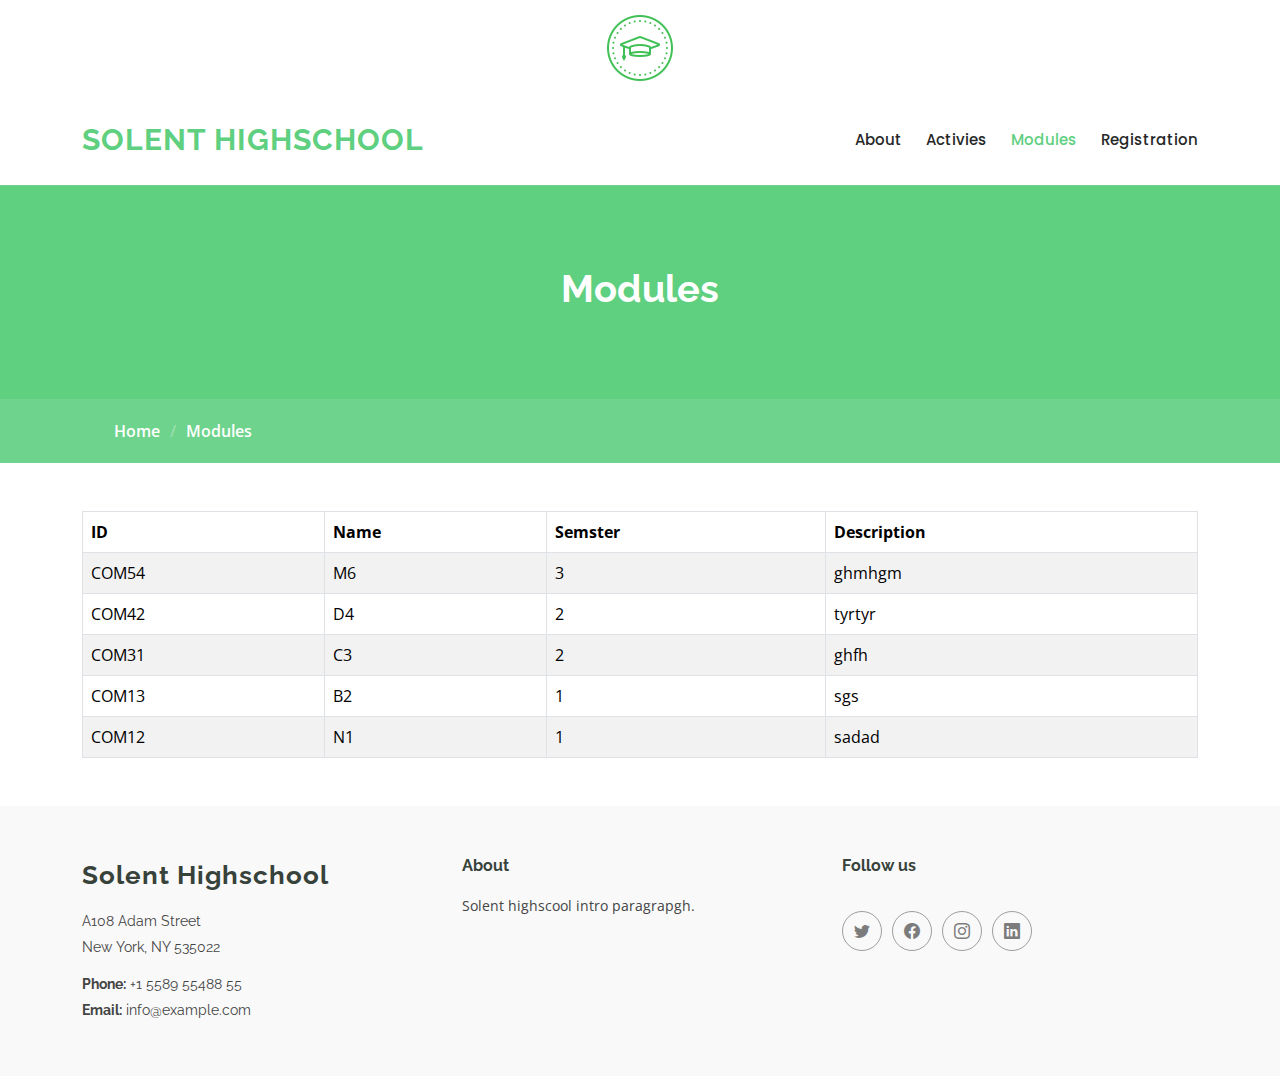
<file: modules.html>
<!DOCTYPE html>
<html lang="en">

<head>
  <meta charset="utf-8">
  <meta content="width=device-width, initial-scale=1.0" name="viewport">
  <title>Modules - Solent High School</title>
  <meta content="" name="description">
  <meta content="" name="keywords">

  <!-- Favicons -->
  <link href="assets/img/favicon.png" rel="icon">
  <link href="assets/img/apple-touch-icon.png" rel="apple-touch-icon">

  <!-- Fonts -->
  <link href="https://fonts.googleapis.com" rel="preconnect">
  <link href="https://fonts.gstatic.com" rel="preconnect" crossorigin>
  <link
    href="https://fonts.googleapis.com/css2?family=Open+Sans:ital,wght@0,300;0,400;0,500;0,600;0,700;0,800;1,300;1,400;1,500;1,600;1,700;1,800&family=Poppins:ital,wght@0,100;0,200;0,300;0,400;0,500;0,600;0,700;0,800;0,900;1,100;1,200;1,300;1,400;1,500;1,600;1,700;1,800;1,900&family=Raleway:ital,wght@0,100;0,200;0,300;0,400;0,500;0,600;0,700;0,800;0,900;1,100;1,200;1,300;1,400;1,500;1,600;1,700;1,800;1,900&display=swap"
    rel="stylesheet">

  <!-- Vendor CSS Files -->
  <link href="assets/vendor/bootstrap/css/bootstrap.min.css" rel="stylesheet">
  <link href="assets/vendor/bootstrap-icons/bootstrap-icons.css" rel="stylesheet">
  <link href="assets/vendor/aos/aos.css" rel="stylesheet">
  <link href="assets/vendor/glightbox/css/glightbox.min.css" rel="stylesheet">
  <link href="assets/vendor/swiper/swiper-bundle.min.css" rel="stylesheet">
  <!-- jQuery -->
  <script src="https://ajax.googleapis.com/ajax/libs/jquery/3.5.1/jquery.min.js"></script>
  <!-- DataTables CSS -->
  <link rel="stylesheet" href="https://cdn.datatables.net/1.10.23/css/dataTables.bootstrap4.min.css">
  <!-- DataTables JS -->
  <script src="https://cdn.datatables.net/1.10.23/js/jquery.dataTables.min.js"></script>
  <script src="https://cdn.datatables.net/1.10.23/js/dataTables.bootstrap4.min.js"></script>
  <!-- Main CSS File -->
  <link href="assets/css/main.css" rel="stylesheet">


</head>

<body>
  <nav class="navbar navbar-light">
    <div class="container-fluid d-flex justify-content-center">
      <img src="./assets/img/logo.png" />
    </div>
  </nav>
  <header id="header" class="header d-flex align-items-center sticky-top">
    <div class="container-fluid container-xl position-relative d-flex align-items-center">

      <a href="index.html" class="logo d-flex align-items-center me-auto">
        <h1 class="">Solent Highschool</h1>
      </a>

      <nav id="navmenu" class="navmenu">
        <ul>
          <li><a href="index.html">About</a></li>
          <li><a href="activities.html">Activies</a></li>
          <li><a href="modules.html" class="active">Modules</a></li>
          <li><a href="registration.html">Registration</a></li>
        </ul>
        <i class="mobile-nav-toggle d-xl-none bi bi-list"></i>
      </nav>
    </div>
  </header>

  <main class="main">

    <!-- Page Title -->
    <div class="page-title" data-aos="fade">
      <div class="heading">
        <div class="container">
          <div class="row d-flex justify-content-center text-center">
            <div class="col-lg-8">
              <h1>Modules</h1>
            </div>
          </div>
        </div>
      </div>
      <nav class="breadcrumbs">
        <div class="container">
          <ol>
            <li><a href="index.html">Home</a></li>
            <li class="current">Modules</li>
          </ol>
        </div>
      </nav>
    </div>
    <!-- End Page Title -->
    <div class="container mt-5 mb-5">
      <table id="example" class="table table-striped table-bordered" style="width:100%">
        <thead>
          <tr>
            <th>ID</th>
            <th>Name</th>
            <th>Semster</th>
            <th>Description</th>
          </tr>
        </thead>
        <tbody>
          <tr>
            <td>COM54</td>
            <td>M6</td>
            <td>3</td>
            <td>ghmhgm</td>
          </tr>
          <tr>
            <td>COM42</td>
            <td>D4</td>
            <td>2</td>
            <td>tyrtyr</td>
          </tr>
          <tr>
            <td>COM31</td>
            <td>C3</td>
            <td>2</td>
            <td>ghfh</td>
          </tr>
          <tr>
            <td>COM13</td>
            <td>B2</td>
            <td>1</td>
            <td>sgs</td>
          </tr>
          <tr>
            <td>COM12</td>
            <td>N1</td>
            <td>1</td>
            <td>sadad</td>
          </tr>
          <!-- Add more rows as needed -->
        </tbody>
      </table>
    </div>

    <script>
      $(document).ready(function () {
        $('#example').DataTable();
      });
    </script>
  </main>

  <footer id="footer" class="footer position-relative">
    <div class="container footer-top">
      <div class="row gy-4">
        <div class="col-lg-4 col-md-12 footer-about">
          <a href="index.html" class="logo d-flex align-items-center">
            <span class="">Solent Highschool</span>
          </a>
          <div class="footer-contact pt-3">
            <p>A108 Adam Street</p>
            <p>New York, NY 535022</p>
            <p class="mt-3"><strong>Phone:</strong> <span>+1 5589 55488 55</span></p>
            <p><strong>Email:</strong> <span>info@example.com</span></p>
          </div>

        </div>

        <div class="col-lg-4 col-md-12 footer-links">
          <h4>About</h4>
          <p>Solent highscool intro paragrapgh.</p>
        </div>
        <div class="col-lg-4 col-md-12 footer-newsletter">
          <h4>Follow us</h4>
          <div class="social-links d-flex mt-4">
            <a href=""><i class="bi bi-twitter"></i></a>
            <a href=""><i class="bi bi-facebook"></i></a>
            <a href=""><i class="bi bi-instagram"></i></a>
            <a href=""><i class="bi bi-linkedin"></i></a>
          </div>
        </div>

      </div>
    </div>
  </footer>
  <!-- Scroll Top -->
  <a href="#" id="scroll-top" class="scroll-top d-flex align-items-center justify-content-center"><i
      class="bi bi-arrow-up-short"></i></a>

  <!-- Preloader -->
  <div id="preloader"></div>

  <!-- Vendor JS Files -->
  <script src="assets/vendor/bootstrap/js/bootstrap.bundle.min.js"></script>
  <script src="assets/vendor/php-email-form/validate.js"></script>
  <script src="assets/vendor/aos/aos.js"></script>
  <script src="assets/vendor/glightbox/js/glightbox.min.js"></script>
  <script src="assets/vendor/purecounter/purecounter_vanilla.js"></script>
  <script src="assets/vendor/swiper/swiper-bundle.min.js"></script>

  <!-- Main JS File -->
  <script src="assets/js/main.js"></script>

</body>

</html>
</file>
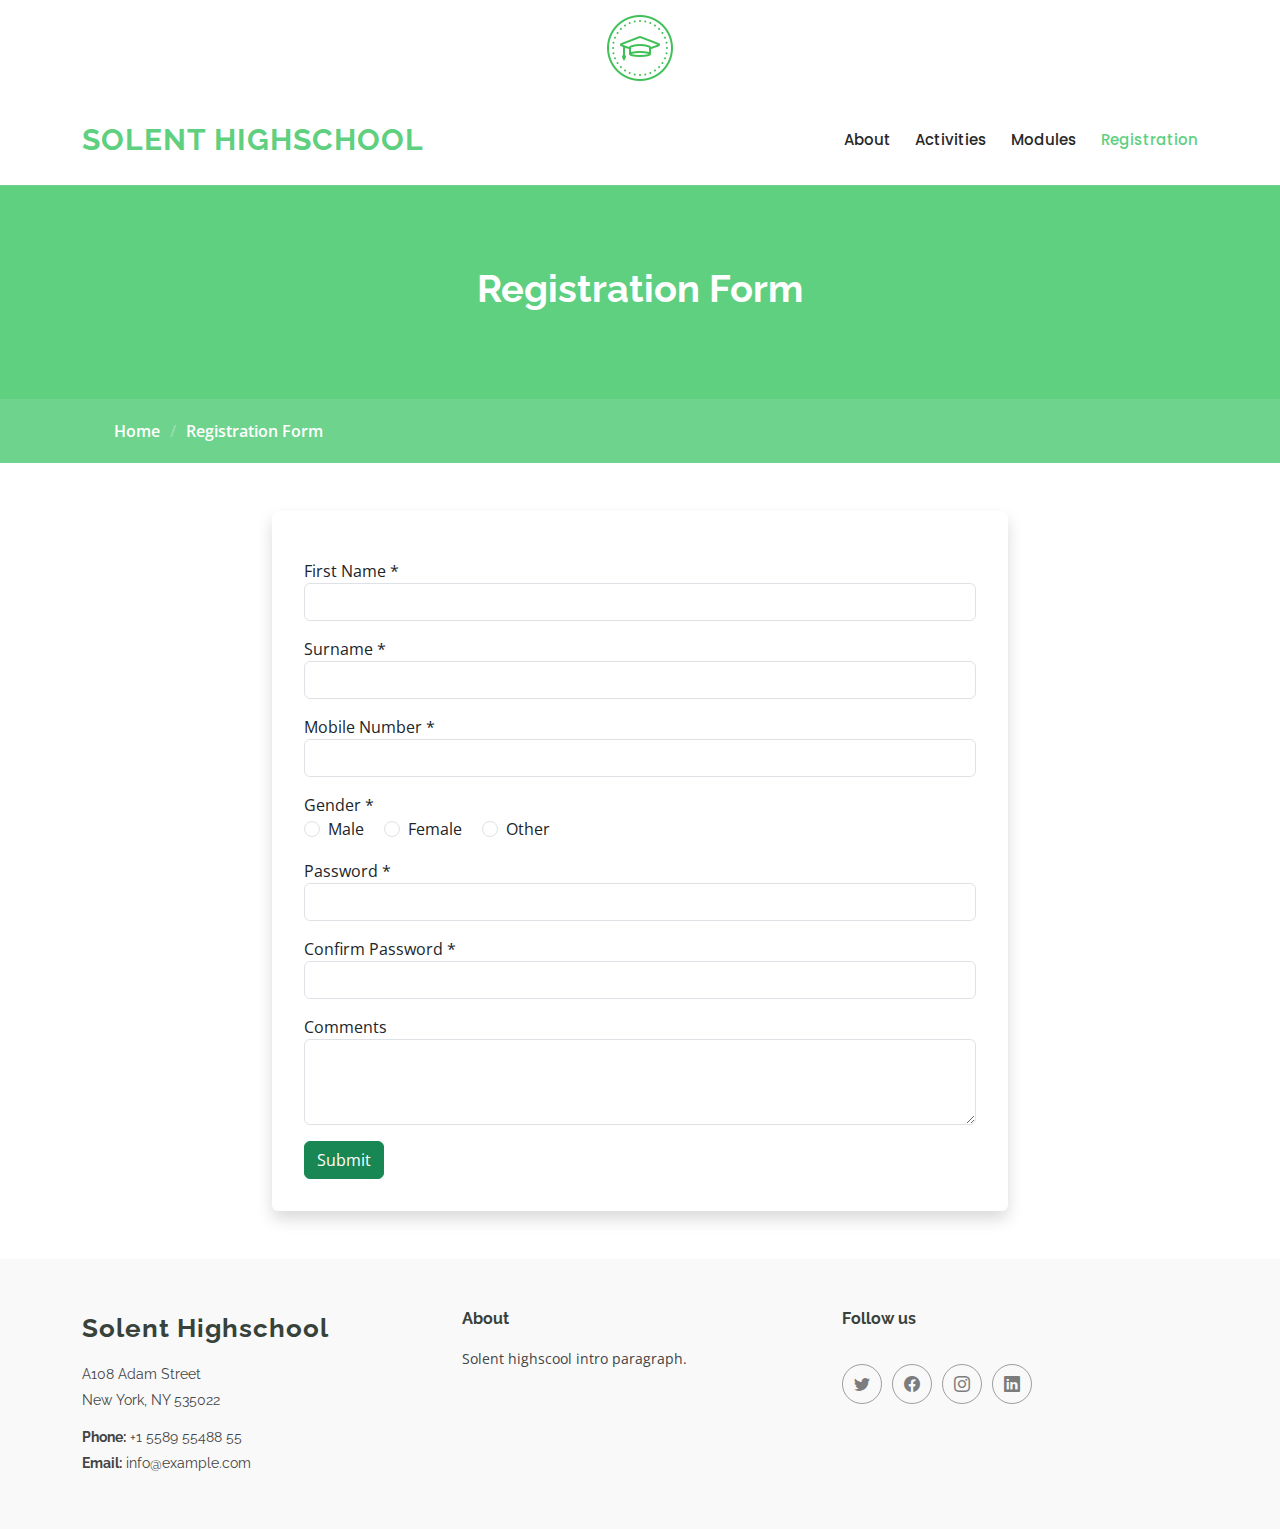
<file: registration.html>
<!DOCTYPE html>
<html lang="en">

<head>
  <meta charset="utf-8">
  <meta content="width=device-width, initial-scale=1.0" name="viewport">
  <title>Registration Form - Solent High School</title>
  <meta content="" name="description">
  <meta content="" name="keywords">

  <!-- Favicons -->
  <link href="assets/img/favicon.png" rel="icon">
  <link href="assets/img/apple-touch-icon.png" rel="apple-touch-icon">

  <!-- Fonts -->
  <link
    href="https://fonts.googleapis.com/css2?family=Open+Sans:wght@300;400;500;600;700;800&family=Poppins:wght@100;200;300;400;500;600;700;800;900&family=Raleway:wght@100;200;300;400;500;600;700;800;900&display=swap"
    rel="stylesheet">

  <!-- Vendor CSS Files -->
  <link href="assets/vendor/bootstrap/css/bootstrap.min.css" rel="stylesheet">
  <link href="assets/vendor/bootstrap-icons/bootstrap-icons.css" rel="stylesheet">
  <link href="assets/vendor/aos/aos.css" rel="stylesheet">
  <link href="assets/vendor/glightbox/css/glightbox.min.css" rel="stylesheet">
  <link href="assets/vendor/swiper/swiper-bundle.min.css" rel="stylesheet">

  <!-- Main CSS File -->
  <link href="assets/css/main.css" rel="stylesheet">

</head>

<body>

  <!-- Navigation -->
  <nav class="navbar navbar-light">
    <div class="container-fluid d-flex justify-content-center">
      <img src="./assets/img/logo.png" alt="Solent High School Logo">
    </div>
  </nav>

  <!-- Header -->
  <header id="header" class="header d-flex align-items-center sticky-top">
    <div class="container-fluid container-xl position-relative d-flex align-items-center">
      <a href="index.html" class="logo d-flex align-items-center me-auto">
        <h1 class="">Solent Highschool</h1>
      </a>
      <nav id="navmenu" class="navmenu">
        <ul>
          <li><a href="index.html">About</a></li>
          <li><a href="activities.html">Activities</a></li>
          <li><a href="modules.html">Modules</a></li>
          <li><a href="registration.html" class="active">Registration</a></li>
        </ul>
        <i class="mobile-nav-toggle d-xl-none bi bi-list"></i>
      </nav>
    </div>
  </header>

  <!-- Main Content -->
  <main class="main">
    <!-- Page Title -->
    <div class="page-title" data-aos="fade">
      <div class="heading">
        <div class="container">
          <div class="row d-flex justify-content-center text-center">
            <div class="col-lg-8">
              <h1>Registration Form</h1>
            </div>
          </div>
        </div>
      </div>
      <nav class="breadcrumbs">
        <div class="container">
          <ol>
            <li><a href="index.html">Home</a></li>
            <li class="current">Registration Form</li>
          </ol>
        </div>
      </nav>
    </div><!-- End Page Title -->

    <!-- Registration Form -->
    <div class="container">
      <div class="row mt-5 d-flex justify-content-center">
        <div class="col-md-8">
          <div class="card border-0 shadow p-3 mb-5 bg-body rounded">
            <div class="card-body">
              <form id="registrationForm">
                <div class="form-group mt-3">
                  <label for="firstName">First Name *</label>
                  <input type="text" class="form-control" id="firstName" name="firstName" required>
                </div>
                <div class="form-group mt-3">
                  <label for="surname">Surname *</label>
                  <input type="text" class="form-control" id="surname" name="surname" required>
                </div>
                <div class="form-group mt-3">
                  <label for="mobileNumber">Mobile Number *</label>
                  <input type="tel" class="form-control" id="mobileNumber" name="mobileNumber" pattern="[0-9]{11}"
                    required>
                </div>
                <div class="form-group mt-3">
                  <label>Gender *</label><br>
                  <div class="form-check form-check-inline">
                    <input class="form-check-input" type="radio" name="gender" id="male" value="male" required>
                    <label class="form-check-label" for="male">Male</label>
                  </div>
                  <div class="form-check form-check-inline">
                    <input class="form-check-input" type="radio" name="gender" id="female" value="female" required>
                    <label class="form-check-label" for="female">Female</label>
                  </div>
                  <div class="form-check form-check-inline">
                    <input class="form-check-input" type="radio" name="gender" id="other" value="other" required>
                    <label class="form-check-label" for="other">Other</label>
                  </div>
                </div>
                <div class="form-group mt-3">
                  <label for="password">Password *</label>
                  <input type="password" class="form-control" id="password" name="password"
                    pattern="(?=.*\d)(?=.*[a-z])(?=.*[A-Z])(?=.*\W).{8,}"
                    title="Password must contain at least one digit, one uppercase letter, one lowercase letter, one special character, and be at least 8 characters long."
                    required>
                </div>
                <div class="form-group mt-3">
                  <label for="confirmPassword">Confirm Password *</label>
                  <input type="password" class="form-control" id="confirmPassword" name="confirmPassword" required>
                </div>
                <div class="form-group mt-3">
                  <label for="comments">Comments</label>
                  <textarea class="form-control" id="comments" name="comments" rows="3"></textarea>
                </div>
                <button type="submit" class="btn btn-success mt-3">Submit</button>
              </form>
            </div>
          </div>
        </div>
      </div>
    </div>
  </main>

  <!-- Footer -->
  <footer id="footer" class="footer position-relative">
    <div class="container footer-top">
      <div class="row gy-4">
        <div class="col-lg-4 col-md-12 footer-about">
          <a href="index.html" class="logo d-flex align-items-center">
            <span class="">Solent Highschool</span>
          </a>
          <div class="footer-contact pt-3">
            <p>A108 Adam Street</p>
            <p>New York, NY 535022</p>
            <p class="mt-3"><strong>Phone:</strong> <span>+1 5589 55488 55</span></p>
            <p><strong>Email:</strong> <span>info@example.com</span></p>
          </div>
        </div>
        <div class="col-lg-4 col-md-12 footer-links">
          <h4>About</h4>
          <p>Solent highscool intro paragraph.</p>
        </div>
        <div class="col-lg-4 col-md-12 footer-newsletter">
          <h4>Follow us</h4>
          <div class="social-links d-flex mt-4">
            <a href=""><i class="bi bi-twitter"></i></a>
            <a href=""><i class="bi bi-facebook"></i></a>
            <a href=""><i class="bi bi-instagram"></i></a>
            <a href=""><i class="bi bi-linkedin"></i></a>
          </div>
        </div>
      </div>
    </div>
  </footer>
  <div class="modal fade" id="successModal" tabindex="-1" aria-labelledby="successModalLabel" aria-hidden="true">
    <div class="modal-dialog modal-dialog-centered">
      <div class="modal-content">
        <div class="modal-header">
          <h5 class="modal-title" id="successModalLabel">Success</h5>
          <button type="button" class="btn-close" data-bs-dismiss="modal" aria-label="Close"></button>
        </div>
        <div class="modal-body">
          Thank you for your submission!
        </div>
      </div>
    </div>
  </div>
  <!-- Scroll Top -->
  <a href="#" id="scroll-top" class="scroll-top d-flex align-items-center justify-content-center"><i
      class="bi bi-arrow-up-short"></i></a>

  <!-- Preloader -->
  <div id="preloader"></div>

  <!-- Vendor JS Files -->
  <script src="assets/vendor/bootstrap/js/bootstrap.bundle.min.js"></script>
  <script src="assets/vendor/php-email-form/validate.js"></script>
  <script src="assets/vendor/aos/aos.js"></script>
  <script src="assets/vendor/glightbox/js/glightbox.min.js"></script>
  <script src="assets/vendor/purecounter/purecounter_vanilla.js"></script>
  <script src="assets/vendor/swiper/swiper-bundle.min.js"></script>

  <!-- Main JS File -->
  <script src="assets/js/main.js"></script>
  <script src="registration-validation.js"></script>

</body>

</html>
</file>
<file: assets/css/main.css>
:root {
  --default-font: "Open Sans", system-ui, -apple-system, "Segoe UI", Roboto, "Helvetica Neue", Arial, "Noto Sans", "Liberation Sans", sans-serif, "Apple Color Emoji", "Segoe UI Emoji", "Segoe UI Symbol", "Noto Color Emoji";
  --heading-font: "Raleway", sans-serif;
  --nav-font: "Poppins", sans-serif;
}

/* Global Colors */
:root {
  --background-color: #ffffff;
  --background-color-rgb: 255, 255, 255;
  --default-color: #444444;
  --default-color-rgb: 68, 68, 68;
  --heading-color: #37423b;
  --heading-color-rgb: 55, 66, 59;
  --accent-color: #5fcf80;
  --accent-color-rgb: 95, 207, 128;
  --contrast-color: #ffffff;
  --contrast-color-rgb: 255, 255, 255;
}

/* Nav Menu Colors */
:root {
  --nav-color: #272828;
  --nav-hover-color: #5fcf80;
  --nav-dropdown-color: #272828;
  --nav-dropdown-hover-color: #5fcf80;
  --nav-dropdown-background-color: #ffffff;
}

/* Smooth scroll */
:root {
  scroll-behavior: smooth;
}

/*--------------------------------------------------------------
# General
--------------------------------------------------------------*/
body {
  color: var(--default-color);
  background-color: var(--background-color);
  font-family: var(--default-font);
}

a {
  color: var(--accent-color);
  text-decoration: none;
  transition: 0.3s;
}

a:hover {
  color: rgba(var(--accent-color-rgb), 0.75);
  text-decoration: none;
}

h1,
h2,
h3,
h4,
h5,
h6 {
  color: var(--heading-color);
  font-family: var(--heading-font);
}

/*--------------------------------------------------------------
# Global Header
--------------------------------------------------------------*/
.header {
  color: var(--default-color);
  background-color: var(--background-color);
  padding: 15px 0;
  transition: all 0.5s;
  z-index: 997;
}

.header .logo {
  line-height: 1;
}

.header .logo img {
  max-height: 36px;
  margin-right: 8px;
}

.header .logo h1 {
  font-weight: 700;
  font-size: 30px;
  margin: 0;
  letter-spacing: 1px;
  text-transform: uppercase;
  color: var(--accent-color);
}

.header .btn-getstarted,
.header .btn-getstarted:focus {
  color: var(--contrast-color);
  background: var(--accent-color);
  font-size: 14px;
  padding: 8px 25px;
  margin: 0 0 0 30px;
  border-radius: 50px;
  transition: 0.3s;
}

.header .btn-getstarted:hover,
.header .btn-getstarted:focus:hover {
  color: var(--contrast-color);
  background: rgba(var(--accent-color-rgb), 0.85);
}

@media (max-width: 1200px) {
  .header .logo {
    order: 1;
  }

  .header .btn-getstarted {
    order: 2;
    margin: 0 15px 0 0;
    padding: 6px 15px;
  }

  .header .navmenu {
    order: 3;
  }
}

.scrolled .header {
  box-shadow: 0px 0 18px rgba(var(--default-color-rgb), 0.15);
}

/*--------------------------------------------------------------
# Navigation Menu
--------------------------------------------------------------*/
/* Desktop Navigation */
@media (min-width: 1200px) {
  .navmenu {
    padding: 0;
  }

  .navmenu ul {
    margin: 0;
    padding: 0;
    display: flex;
    list-style: none;
    align-items: center;
  }

  .navmenu li {
    position: relative;
  }

  .navmenu a,
  .navmenu a:focus {
    color: var(--nav-color);
    padding: 18px 12px;
    font-size: 15px;
    font-family: var(--nav-font);
    font-weight: 500;
    display: flex;
    align-items: center;
    justify-content: space-between;
    white-space: nowrap;
    transition: 0.3s;
  }

  .navmenu a i,
  .navmenu a:focus i {
    font-size: 12px;
    line-height: 0;
    margin-left: 5px;
    transition: 0.3s;
  }

  .navmenu li:last-child a {
    padding-right: 0;
  }

  .navmenu li:hover>a,
  .navmenu .active,
  .navmenu .active:focus {
    color: var(--nav-hover-color);
  }

  .navmenu .dropdown ul {
    margin: 0;
    padding: 10px 0;
    background: var(--nav-dropdown-background-color);
    display: block;
    position: absolute;
    visibility: hidden;
    left: 14px;
    top: 130%;
    opacity: 0;
    transition: 0.3s;
    border-radius: 4px;
    z-index: 99;
    box-shadow: 0px 0px 30px rgba(var(--default-color-rgb), 0.15);
  }

  .navmenu .dropdown ul li {
    min-width: 200px;
  }

  .navmenu .dropdown ul a {
    padding: 10px 20px;
    font-size: 15px;
    text-transform: none;
    color: var(--nav-dropdown-color);
  }

  .navmenu .dropdown ul a i {
    font-size: 12px;
  }

  .navmenu .dropdown ul a:hover,
  .navmenu .dropdown ul .active:hover,
  .navmenu .dropdown ul li:hover>a {
    color: var(--nav-dropdown-hover-color);
  }

  .navmenu .dropdown:hover>ul {
    opacity: 1;
    top: 100%;
    visibility: visible;
  }

  .navmenu .dropdown .dropdown ul {
    top: 0;
    left: -90%;
    visibility: hidden;
  }

  .navmenu .dropdown .dropdown:hover>ul {
    opacity: 1;
    top: 0;
    left: -100%;
    visibility: visible;
  }

  .navmenu .megamenu {
    position: static;
  }

  .navmenu .megamenu ul {
    margin: 0;
    padding: 10px;
    background: var(--nav-dropdown-background-color);
    box-shadow: 0px 0px 20px rgba(var(--default-color-rgb), 0.1);
    display: block;
    position: absolute;
    top: 130%;
    left: 0;
    right: 0;
    visibility: hidden;
    opacity: 0;
    display: flex;
    transition: 0.3s;
    border-radius: 4px;
    z-index: 99;
  }

  .navmenu .megamenu ul li {
    flex: 1;
  }

  .navmenu .megamenu ul li a,
  .navmenu .megamenu ul li:hover>a {
    padding: 10px 20px;
    font-size: 15px;
    color: var(--nav-dropdown-color);
  }

  .navmenu .megamenu ul li a:hover,
  .navmenu .megamenu ul li .active,
  .navmenu .megamenu ul li .active:hover {
    color: var(--nav-dropdown-hover-color);
  }

  .navmenu .megamenu:hover>ul {
    opacity: 1;
    top: 100%;
    visibility: visible;
  }

  .navmenu .dd-box-shadow {
    box-shadow: 0px 0px 30px rgba(var(--default-color-rgb), 0.15);
  }
}

/* Mobile Navigation */
@media (max-width: 1199px) {
  .mobile-nav-toggle {
    color: var(--nav-color);
    font-size: 28px;
    line-height: 0;
    margin-right: 10px;
    cursor: pointer;
    transition: color 0.3s;
  }

  .navmenu {
    padding: 0;
    z-index: 9997;
  }

  .navmenu ul {
    display: none;
    position: absolute;
    inset: 60px 20px 20px 20px;
    padding: 10px 0;
    margin: 0;
    border-radius: 6px;
    background-color: var(--nav-dropdown-background-color);
    overflow-y: auto;
    transition: 0.3s;
    z-index: 9998;
    box-shadow: 0px 0px 30px rgba(var(--default-color-rgb), 0.1);
  }

  .navmenu a,
  .navmenu a:focus {
    color: var(--nav-dropdown-color);
    padding: 10px 20px;
    font-family: var(--nav-font);
    font-size: 17px;
    font-weight: 500;
    display: flex;
    align-items: center;
    justify-content: space-between;
    white-space: nowrap;
    transition: 0.3s;
  }

  .navmenu a i,
  .navmenu a:focus i {
    font-size: 12px;
    line-height: 0;
    margin-left: 5px;
    width: 30px;
    height: 30px;
    display: flex;
    align-items: center;
    justify-content: center;
    border-radius: 50%;
    transition: 0.3s;
    background-color: rgba(var(--accent-color-rgb), 0.1);
  }

  .navmenu a i:hover,
  .navmenu a:focus i:hover {
    background-color: var(--accent-color);
    color: var(--contrast-color);
  }

  .navmenu a:hover,
  .navmenu .active,
  .navmenu .active:focus {
    color: var(--nav-dropdown-hover-color);
  }

  .navmenu .active i,
  .navmenu .active:focus i {
    background-color: var(--accent-color);
    color: var(--contrast-color);
    transform: rotate(180deg);
  }

  .navmenu .dropdown ul,
  .navmenu .megamenu ul {
    position: static;
    display: none;
    z-index: 99;
    padding: 10px 0;
    margin: 10px 20px;
    background-color: var(--nav-dropdown-background-color);
    transition: all 0.5s ease-in-out;
  }

  .navmenu .dropdown ul ul,
  .navmenu .megamenu ul ul {
    background-color: rgba(33, 37, 41, 0.1);
  }

  .navmenu .dropdown>.dropdown-active,
  .navmenu .megamenu>.dropdown-active {
    display: block;
    background-color: rgba(33, 37, 41, 0.03);
  }

  .mobile-nav-active {
    overflow: hidden;
  }

  .mobile-nav-active .mobile-nav-toggle {
    color: #fff;
    position: absolute;
    font-size: 32px;
    top: 15px;
    right: 15px;
    margin-right: 0;
    z-index: 9999;
  }

  .mobile-nav-active .navmenu {
    position: fixed;
    overflow: hidden;
    inset: 0;
    background: rgba(33, 37, 41, 0.8);
    transition: 0.3s;
  }

  .mobile-nav-active .navmenu>ul {
    display: block;
  }
}

/*--------------------------------------------------------------
# Global Footer
--------------------------------------------------------------*/
.footer {
  color: var(--default-color);
  background-color: rgba(var(--default-color-rgb), 0.03);
  font-size: 14px;
  padding-bottom: 50px;
  position: relative;
}

.footer .footer-top {
  padding-top: 50px;
}

.footer .footer-about .logo {
  margin-bottom: 0;
}

.footer .footer-about .logo img {
  max-height: 40px;
  margin-right: 6px;
}

.footer .footer-about .logo span {
  font-size: 26px;
  font-weight: 700;
  letter-spacing: 1px;
  font-family: var(--heading-font);
  color: var(--heading-color);
}

.footer .footer-about p {
  font-size: 14px;
  font-family: var(--heading-font);
}

.footer .social-links a {
  display: flex;
  align-items: center;
  justify-content: center;
  width: 40px;
  height: 40px;
  border-radius: 50%;
  border: 1px solid rgba(var(--default-color-rgb), 0.5);
  font-size: 16px;
  color: rgba(var(--default-color-rgb), 0.7);
  margin-right: 10px;
  transition: 0.3s;
}

.footer .social-links a:hover {
  color: var(--accent-color);
  border-color: var(--accent-color);
}

.footer h4 {
  font-size: 16px;
  font-weight: bold;
  position: relative;
  padding-bottom: 12px;
}

.footer .footer-links {
  margin-bottom: 30px;
}

.footer .footer-links ul {
  list-style: none;
  padding: 0;
  margin: 0;
}

.footer .footer-links ul i {
  padding-right: 2px;
  font-size: 12px;
  line-height: 0;
}

.footer .footer-links ul li {
  padding: 10px 0;
  display: flex;
  align-items: center;
}

.footer .footer-links ul li:first-child {
  padding-top: 0;
}

.footer .footer-links ul a {
  color: rgba(var(--default-color-rgb), 0.7);
  display: inline-block;
  line-height: 1;
}

.footer .footer-links ul a:hover {
  color: var(--accent-color);
}

.footer .footer-contact p {
  margin-bottom: 5px;
}

.footer .footer-newsletter .newsletter-form {
  margin-top: 30px;
  padding: 6px 8px;
  position: relative;
  border-radius: 50px;
  border: 1px solid rgba(var(--default-color-rgb), 0.2);
  display: flex;
  background-color: var(--background-color);
  transition: 0.3s;
}

.footer .footer-newsletter .newsletter-form:focus-within {
  border-color: var(--accent-color);
}

.footer .footer-newsletter .newsletter-form input[type=email] {
  border: 0;
  padding: 4px 8px;
  width: 100%;
  background-color: var(--background-color);
  color: var(--default-color);
}

.footer .footer-newsletter .newsletter-form input[type=email]:focus-visible {
  outline: none;
}

.footer .footer-newsletter .newsletter-form input[type=submit] {
  border: 0;
  font-size: 16px;
  padding: 0 20px 2px 20px;
  margin: -7px -8px -7px 0;
  background: var(--accent-color);
  color: var(--contrast-color);
  transition: 0.3s;
  border-radius: 50px;
}

.footer .footer-newsletter .newsletter-form input[type=submit]:hover {
  background: rgba(var(--accent-color-rgb), 0.8);
}

.footer .footer-newsletter .error-message {
  display: none;
  background: #df1529;
  color: #ffffff;
  text-align: left;
  padding: 15px;
  margin-top: 10px;
  font-weight: 600;
  border-radius: 4px;
}

.footer .footer-newsletter .sent-message {
  display: none;
  color: #ffffff;
  background: #059652;
  text-align: center;
  padding: 15px;
  margin-top: 10px;
  font-weight: 600;
  border-radius: 4px;
}

.footer .footer-newsletter .loading {
  display: none;
  background: var(--background-color);
  text-align: center;
  padding: 15px;
  margin-top: 10px;
}

.footer .footer-newsletter .loading:before {
  content: "";
  display: inline-block;
  border-radius: 50%;
  width: 24px;
  height: 24px;
  margin: 0 10px -6px 0;
  border: 3px solid var(--accent-color);
  border-top-color: var(--background-color);
  animation: subscription-loading 1s linear infinite;
}

@keyframes subscription-loading {
  0% {
    transform: rotate(0deg);
  }

  100% {
    transform: rotate(360deg);
  }
}

.footer .copyright {
  padding-top: 25px;
  padding-bottom: 25px;
  background-color: rgba(var(--default-color-rgb), 0.05);
}

.footer .copyright p {
  margin-bottom: 0;
}

.footer .credits {
  margin-top: 6px;
  font-size: 13px;
}

/*--------------------------------------------------------------
# Scroll Top Button
--------------------------------------------------------------*/
.scroll-top {
  position: fixed;
  visibility: hidden;
  opacity: 0;
  right: 15px;
  bottom: -15px;
  z-index: 99999;
  background-color: var(--accent-color);
  width: 44px;
  height: 44px;
  border-radius: 50px;
  transition: all 0.4s;
}

.scroll-top i {
  font-size: 24px;
  color: var(--contrast-color);
  line-height: 0;
}

.scroll-top:hover {
  background-color: rgba(var(--accent-color-rgb), 0.8);
  color: var(--contrast-color);
}

.scroll-top.active {
  visibility: visible;
  opacity: 1;
  bottom: 15px;
}

/*--------------------------------------------------------------
# Disable aos animation delay on mobile devices
--------------------------------------------------------------*/
@media screen and (max-width: 768px) {
  [data-aos-delay] {
    transition-delay: 0 !important;
  }
}

/*--------------------------------------------------------------
# Global Page Titles & Breadcrumbs
--------------------------------------------------------------*/
.page-title {
  --default-color: var(--contrast-color);
  --default-color-rgb: var(--contrast-color-rgb);
  --background-color: var(--accent-color);
  --heading-color: var(--contrast-color);
  color: var(--default-color);
  background-color: var(--background-color);
  position: relative;
}

.page-title .heading {
  padding: 80px 0;
  border-top: 1px solid rgba(var(--default-color-rgb), 0.1);
}

.page-title .heading h1 {
  font-size: 38px;
  font-weight: 700;
}

.page-title nav {
  background-color: rgba(var(--default-color-rgb), 0.099);
  padding: 20px 0;
}

.page-title nav a {
  color: var(--default-color);
}

.page-title nav ol {
  display: flex;
  flex-wrap: wrap;
  list-style: none;
  margin: 0;
  font-size: 16px;
  font-weight: 600;
}

.page-title nav ol li+li {
  padding-left: 10px;
}

.page-title nav ol li+li::before {
  content: "/";
  display: inline-block;
  padding-right: 10px;
  color: rgba(var(--default-color-rgb), 0.3);
}

/*--------------------------------------------------------------
# Global Sections
--------------------------------------------------------------*/
section,
.section {
  color: var(--default-color);
  background-color: var(--background-color);
  padding: 60px 0;
  scroll-margin-top: 900px;
  overflow: clip;
}

@media (max-width: 1199px) {

  section,
  .section {
    scroll-margin-top: 66px;
  }
}

/*--------------------------------------------------------------
# Global Section Titles
--------------------------------------------------------------*/
.section-title {
  padding-bottom: 60px;
  position: relative;
}

.section-title h2 {
  font-size: 14px;
  font-weight: 500;
  padding: 0;
  line-height: 1px;
  margin: 0;
  letter-spacing: 1.5px;
  text-transform: uppercase;
  color: rgba(var(--default-color-rgb), 0.5);
  position: relative;
}

.section-title h2::after {
  content: "";
  width: 120px;
  height: 1px;
  display: inline-block;
  background: var(--accent-color);
  margin: 4px 10px;
}

.section-title p {
  color: var(--heading-color);
  margin: 0;
  font-size: 36px;
  font-weight: 700;
  font-family: var(--nav-font);
  text-transform: uppercase;
}

/*--------------------------------------------------------------
# Hero Section
--------------------------------------------------------------*/
.hero {
  --default-color: #ffffff;
  --default-color-rgb: 255, 255, 255;
  --background-color: #000000;
  --background-color-rgb: 0, 0, 0;
  --heading-color: #ffffff;
  width: 100%;
  min-height: 80vh;
  position: relative;
  padding: 80px 0;
  display: flex;
  align-items: center;
  justify-content: center;
  color: var(--default-color);
}

.hero img {
  position: absolute;
  inset: 0;
  display: block;
  width: 100%;
  height: 100%;
  object-fit: cover;
  z-index: 1;
}

.hero:before {
  content: "";
  background: rgba(var(--background-color-rgb), 0.4);
  position: absolute;
  inset: 0;
  z-index: 2;
}

.hero .container {
  position: relative;
  z-index: 3;
}

.hero h2 {
  margin: 0;
  font-size: 48px;
  font-weight: 700;
}

.hero p {
  color: rgba(var(--default-color-rgb), 0.8);
  margin: 10px 0 0 0;
  font-size: 24px;
}

.hero .btn-get-started {
  font-weight: 500;
  font-size: 15px;
  letter-spacing: 1px;
  display: inline-block;
  padding: 8px 35px 10px 35px;
  border-radius: 50px;
  transition: 0.4s;
  margin-top: 30px;
  border: 2px solid var(--default-color);
  color: var(--default-color);
}

.hero .btn-get-started:hover {
  background: var(--accent-color);
  border: 2px solid var(--accent-color);
}

@media (max-width: 768px) {
  .hero h2 {
    font-size: 32px;
  }

  .hero p {
    font-size: 18px;
  }
}

/*--------------------------------------------------------------
# About Section
--------------------------------------------------------------*/
.about .content h3 {
  font-size: 2rem;
  font-weight: 700;
}

.about .content ul {
  list-style: none;
  padding: 0;
}

.about .content ul li {
  padding-bottom: 10px;
}

.about .content ul i {
  font-size: 1.25rem;
  margin-right: 4px;
  color: var(--accent-color);
}

.about .content p:last-child {
  margin-bottom: 0;
}

.about .content .read-more {
  background: var(--accent-color);
  color: var(--contrast-color);
  font-family: var(--heading-font);
  font-weight: 500;
  font-size: 15px;
  letter-spacing: 1px;
  padding: 10px 24px 12px 24px;
  border-radius: 50px;
  transition: 0.3s;
  display: inline-flex;
  align-items: center;
  justify-content: center;
}

.about .content .read-more i {
  font-size: 18px;
  margin-left: 5px;
  line-height: 0;
  transition: 0.3s;
}

.about .content .read-more:hover {
  background: rgba(var(--accent-color-rgb), 0.8);
  padding-right: 19px;
}

.about .content .read-more:hover i {
  margin-left: 10px;
}

/*--------------------------------------------------------------
# Counts Section
--------------------------------------------------------------*/
.counts {
  --background-color: #f6f7f6;
  padding: 25px 0;
}

.counts .stats-item {
  padding: 30px;
  width: 100%;
}

.counts .stats-item span {
  font-size: 48px;
  display: block;
  color: var(--accent-color);
  font-weight: 700;
}

.counts .stats-item p {
  color: rgba(var(--default-color-rgb), 0.6);
  padding: 0;
  margin: 0;
  font-family: var(--heading-font);
  font-size: 15px;
  font-weight: 600;
}

/*--------------------------------------------------------------
# Why Us Section
--------------------------------------------------------------*/
.why-us .why-box {
  color: var(--contrast-color);
  background: var(--accent-color);
  padding: 30px;
}

.why-us .why-box h3 {
  color: var(--contrast-color);
  font-weight: 700;
  font-size: 34px;
  margin-bottom: 30px;
}

.why-us .why-box p {
  margin-bottom: 30px;
}

.why-us .why-box .more-btn {
  display: inline-block;
  background: rgba(var(--contrast-color-rgb), 0.15);
  padding: 8px 40px 10px 40px;
  color: var(--contrast-color);
  transition: all ease-in-out 0.4s;
  border-radius: 50px;
}

.why-us .why-box .more-btn i {
  font-size: 14px;
}

.why-us .why-box .more-btn:hover {
  color: var(--accent-color);
  background: var(--contrast-color);
}

.why-us .icon-box {
  text-align: center;
  padding: 40px 30px;
  width: 100%;
  height: 100%;
  border: 1px solid rgba(var(--default-color-rgb), 0.1);
}

.why-us .icon-box i {
  color: var(--accent-color);
  margin-bottom: 30px;
  font-size: 32px;
  margin-bottom: 30px;
  background: rgba(var(--accent-color-rgb), 0.05);
  border-radius: 50px;
  display: flex;
  align-items: center;
  justify-content: center;
  width: 72px;
  height: 72px;
  transition: 0.3s;
}

.why-us .icon-box h4 {
  font-size: 20px;
  font-weight: 700;
  margin: 0 0 30px 0;
}

.why-us .icon-box p {
  font-size: 15px;
  color: rgba(var(--default-color-rgb), 0.7);
}

.why-us .icon-box:hover i {
  color: var(--contrast-color);
  background: var(--accent-color);
}

/*--------------------------------------------------------------
# Features Section
--------------------------------------------------------------*/
.features {
  padding: 10px 0;
}

.features .features-item {
  background-color: var(--box-background-color);
  display: flex;
  align-items: center;
  padding: 20px;
  transition: 0.3s;
  border: 1px solid rgba(var(--default-color-rgb), 0.1);
  position: relative;
}

.features .features-item i {
  font-size: 32px;
  padding-right: 10px;
  line-height: 0;
}

.features .features-item h3 {
  font-weight: 700;
  margin: 0;
  padding: 0;
  line-height: 1;
  font-size: 16px;
}

.features .features-item h3 a {
  color: var(--heading-color);
  transition: 0.3s;
}

.features .features-item:hover {
  border-color: var(--accent-color);
}

.features .features-item:hover h3 a {
  color: var(--accent-color);
}

/*--------------------------------------------------------------
# Courses Section
--------------------------------------------------------------*/
.courses .course-item {
  border-radius: 5px;
  border: 1px solid rgba(var(--default-color-rgb), 0.1);
}

.courses .course-content {
  padding: 15px;
}

.courses .course-content h3 {
  font-weight: 700;
  font-size: 20px;
}

.courses .course-content h3 a {
  color: var(--heading-color);
  transition: 0.3s;
}

.courses .course-content h3 a:hover {
  color: var(--accent-color);
}

.courses .course-content .category {
  background: var(--accent-color);
  color: var(--contrast-color);
  font-size: 14px;
  padding: 6px 14px;
  margin: 0;
  border-radius: 5px;
}

.courses .course-content .price {
  margin: 0;
  font-weight: 700;
  font-size: 18px;
  color: rgba(var(--default-color-rgb), 0.8);
}

.courses .course-content .description {
  font-size: 14px;
  color: rgba(var(--default-color-rgb), 0.8);
}

.courses .trainer {
  padding-top: 15px;
  border-top: 1px solid rgba(var(--default-color-rgb), 0.1);
}

.courses .trainer .trainer-profile img {
  max-width: 50px;
  border-radius: 50px;
}

.courses .trainer .trainer-profile .trainer-link {
  padding-left: 10px;
  font-weight: 600;
  font-size: 16px;
  color: rgba(var(--default-color-rgb), 0.8);
  transition: 0.3s;
}

.courses .trainer .trainer-profile .trainer-link:hover {
  color: var(--accent-color);
}

.courses .trainer .trainer-rank {
  font-size: 18px;
  color: rgba(var(--default-color-rgb), 0.4);
}

.courses .trainer .trainer-rank .user-icon {
  font-size: 22px;
}

/*--------------------------------------------------------------
# Trainers Index Section
--------------------------------------------------------------*/
.trainers-index .member {
  border: 1px solid rgba(var(--default-color-rgb), 0.1);
  text-align: center;
  margin-bottom: 20px;
}

.trainers-index .member img {
  margin: -1px -1px 30px -1px;
}

.trainers-index .member .member-content {
  padding: 0 20px 30px 20px;
}

.trainers-index .member h4 {
  font-weight: 700;
  margin-bottom: 2px;
  font-size: 18px;
}

.trainers-index .member span {
  font-style: italic;
  display: block;
  font-size: 13px;
  color: rgba(var(--default-color-rgb), 0.8);
}

.trainers-index .member p {
  padding-top: 10px;
  font-size: 14px;
  font-style: italic;
  color: rgba(var(--default-color-rgb), 0.6);
}

.trainers-index .member .social {
  margin-top: 15px;
}

.trainers-index .member .social a {
  color: rgba(var(--default-color-rgb), 0.4);
  transition: 0.3s;
}

.trainers-index .member .social a:hover {
  color: var(--accent-color);
}

.trainers-index .member .social i {
  font-size: 18px;
  margin: 0 2px;
}

/*--------------------------------------------------------------
# About Us Section
--------------------------------------------------------------*/
.about-us .content h3 {
  font-size: 2rem;
  font-weight: 700;
}

.about-us .content ul {
  list-style: none;
  padding: 0;
}

.about-us .content ul li {
  padding-bottom: 10px;
}

.about-us .content ul i {
  font-size: 1.25rem;
  margin-right: 4px;
  color: var(--accent-color);
}

.about-us .content p:last-child {
  margin-bottom: 0;
}

/*--------------------------------------------------------------
# Stats About Section
--------------------------------------------------------------*/
.stats-about {
  --background-color: #f6f7f6;
  padding: 25px 0;
}

.stats-about .stats-item {
  padding: 30px;
  width: 100%;
}

.stats-about .stats-item span {
  font-size: 48px;
  display: block;
  color: var(--accent-color);
  font-weight: 700;
}

.stats-about .stats-item p {
  color: rgba(var(--default-color-rgb), 0.6);
  padding: 0;
  margin: 0;
  font-family: var(--heading-font);
  font-size: 15px;
  font-weight: 600;
}

/*--------------------------------------------------------------
# Testimonials Section
--------------------------------------------------------------*/
.testimonials .testimonial-wrap {
  padding-left: 50px;
}

.testimonials .testimonials-carousel,
.testimonials .testimonials-slider {
  overflow: hidden;
}

.testimonials .testimonial-item {
  border: 1px solid rgba(var(--default-color-rgb), 0.1);
  box-sizing: content-box;
  padding: 30px 30px 30px 60px;
  margin: 30px 15px;
  min-height: 200px;
  position: relative;
}

.testimonials .testimonial-item .testimonial-img {
  width: 90px;
  border-radius: 10px;
  border: 6px solid var(--background-color);
  position: absolute;
  left: -45px;
}

.testimonials .testimonial-item h3 {
  font-size: 18px;
  font-weight: bold;
  margin: 10px 0 5px 0;
}

.testimonials .testimonial-item h4 {
  color: rgba(var(--default-color-rgb), 0.5);
  font-size: 14px;
  margin: 0;
}

.testimonials .testimonial-item .stars {
  margin: 10px 0;
}

.testimonials .testimonial-item .stars i {
  color: #ffc107;
  margin: 0 1px;
}

.testimonials .testimonial-item .quote-icon-left,
.testimonials .testimonial-item .quote-icon-right {
  color: rgba(var(--accent-color-rgb), 0.4);
  font-size: 26px;
  line-height: 0;
}

.testimonials .testimonial-item .quote-icon-left {
  display: inline-block;
  left: -5px;
  position: relative;
}

.testimonials .testimonial-item .quote-icon-right {
  display: inline-block;
  right: -5px;
  position: relative;
  top: 10px;
  transform: scale(-1, -1);
}

.testimonials .testimonial-item p {
  font-style: italic;
  margin: 15px auto 15px auto;
}

.testimonials .swiper-wrapper {
  height: auto;
}

.testimonials .swiper-pagination {
  margin-top: 20px;
  position: relative;
}

.testimonials .swiper-pagination .swiper-pagination-bullet {
  width: 12px;
  height: 12px;
  background-color: var(--background-color);
  opacity: 1;
  border: 1px solid var(--accent-color);
}

.testimonials .swiper-pagination .swiper-pagination-bullet-active {
  background-color: var(--accent-color);
}

@media (max-width: 767px) {
  .testimonials .testimonial-wrap {
    padding-left: 0;
  }

  .testimonials .testimonials-carousel,
  .testimonials .testimonials-slider {
    overflow: hidden;
  }

  .testimonials .testimonial-item {
    padding: 30px;
    margin: 15px;
  }

  .testimonials .testimonial-item .testimonial-img {
    position: static;
    left: auto;
  }
}

/*--------------------------------------------------------------
# Courses List Section
--------------------------------------------------------------*/
.courses-list .course-item {
  border-radius: 5px;
  border: 1px solid rgba(var(--default-color-rgb), 0.1);
}

.courses-list .course-content {
  padding: 15px;
}

.courses-list .course-content h3 {
  font-weight: 700;
  font-size: 20px;
}

.courses-list .course-content h3 a {
  color: var(--heading-color);
  transition: 0.3s;
}

.courses-list .course-content h3 a:hover {
  color: var(--accent-color);
}

.courses-list .course-content .category {
  background: var(--accent-color);
  color: var(--contrast-color);
  font-size: 14px;
  padding: 6px 14px;
  margin: 0;
  border-radius: 5px;
}

.courses-list .course-content .price {
  margin: 0;
  font-weight: 700;
  font-size: 18px;
  color: rgba(var(--default-color-rgb), 0.8);
}

.courses-list .course-content .description {
  font-size: 14px;
  color: rgba(var(--default-color-rgb), 0.8);
}

.courses-list .trainer {
  padding-top: 15px;
  border-top: 1px solid rgba(var(--default-color-rgb), 0.1);
}

.courses-list .trainer .trainer-profile img {
  max-width: 50px;
  border-radius: 50px;
}

.courses-list .trainer .trainer-profile .trainer-link {
  padding-left: 10px;
  font-weight: 600;
  font-size: 16px;
  color: rgba(var(--default-color-rgb), 0.8);
  transition: 0.3s;
}

.courses-list .trainer .trainer-profile .trainer-link:hover {
  color: var(--accent-color);
}

.courses-list .trainer .trainer-rank {
  font-size: 18px;
  color: rgba(var(--default-color-rgb), 0.4);
}

.courses-list .trainer .trainer-rank .user-icon {
  font-size: 22px;
}

/*--------------------------------------------------------------
# Courses Course Details Section
--------------------------------------------------------------*/
.courses-course-details {
  padding-bottom: 20px;
}

.courses-course-details h3 {
  font-size: 24px;
  margin: 30px 0 15px 0;
  font-weight: 700;
  position: relative;
  padding-bottom: 10px;
}

.courses-course-details h3:before {
  content: "";
  position: absolute;
  display: block;
  width: 100%;
  height: 1px;
  background: rgba(var(--default-color-rgb), 0.1);
  bottom: 0;
  left: 0;
}

.courses-course-details h3:after {
  content: "";
  position: absolute;
  display: block;
  width: 60px;
  height: 1px;
  background: var(--accent-color);
  bottom: 0;
  left: 0;
}

.courses-course-details .course-info {
  background: rgba(var(--default-color-rgb), 0.05);
  padding: 10px 15px;
  margin-bottom: 15px;
}

.courses-course-details .course-info h5 {
  font-weight: 400;
  font-size: 16px;
  margin: 0;
  font-family: var(--nav-font);
}

.courses-course-details .course-info p {
  margin: 0;
  font-weight: 600;
}

.courses-course-details .course-info a {
  color: var(--accent-color);
}

/*--------------------------------------------------------------
# Tabs Section
--------------------------------------------------------------*/
.tabs {
  padding-top: 30;
}

.tabs .nav-tabs {
  border: 0;
}

.tabs .nav-link {
  border: 0;
  padding: 12px 15px 12px 0;
  transition: 0.3s;
  color: var(--default-color);
  border-radius: 0;
  border-right: 2px solid rgba(var(--default-color-rgb), 0.1);
  font-weight: 600;
  font-size: 15px;
}

.tabs .nav-link:hover {
  color: var(--accent-color);
}

.tabs .nav-link.active {
  color: var(--accent-color);
  border-color: var(--accent-color);
}

.tabs .tab-pane.active {
  animation: fadeIn 0.5s ease-out;
}

.tabs .details h3 {
  font-size: 26px;
  font-weight: 600;
  margin-bottom: 20px;
}

.tabs .details p {
  color: rgba(var(--default-color-rgb), 0.8);
}

.tabs .details p:last-child {
  margin-bottom: 0;
}

@media (max-width: 992px) {
  .tabs .nav-link {
    border: 0;
    padding: 15px;
  }

  .tabs .nav-link.active {
    color: var(--accent-color);
    background: var(--accent-color);
  }
}

/*--------------------------------------------------------------
# Trainers Section
--------------------------------------------------------------*/
.trainers .member {
  position: relative;
}

.trainers .member .member-img {
  margin: 0 80px;
  border-radius: 50%;
  overflow: hidden;
  position: relative;
}

@media (max-width: 1024px) {
  .trainers .member .member-img {
    margin: 0 60px;
  }
}

.trainers .member .member-img img {
  position: relative;
  z-index: 1;
}

.trainers .member .member-img .social {
  position: absolute;
  inset: 0;
  background-color: rgba(0, 0, 0, 0.6);
  display: flex;
  justify-content: center;
  align-items: center;
  z-index: 2;
  padding-bottom: 20px;
  transition: 0.3s;
  visibility: hidden;
  opacity: 0;
}

.trainers .member .member-img .social a {
  transition: 0.3s;
  color: var(--contrast-color);
  font-size: 20px;
  margin: 0 8px;
}

.trainers .member .member-img .social a:hover {
  color: var(--accent-color);
}

.trainers .member .member-info {
  margin-top: 30px;
}

.trainers .member .member-info h4 {
  font-weight: 700;
  margin-bottom: 6px;
  font-size: 18px;
}

.trainers .member .member-info span {
  font-style: italic;
  display: block;
  font-size: 15px;
  color: rgba(var(--default-color-rgb), 0.6);
  margin-bottom: 10px;
}

.trainers .member .member-info p {
  margin-bottom: 0;
  font-size: 14px;
}

.trainers .member:hover .member-img .social {
  padding-bottom: 0;
  visibility: visible;
  opacity: 1;
}

/*--------------------------------------------------------------
# Events Section
--------------------------------------------------------------*/
.events .card {
  border: 0;
  padding: 0 30px;
  margin-bottom: 60px;
  position: relative;
}

.events .card-img {
  width: calc(100% + 60px);
  margin-left: -30px;
  overflow: hidden;
  z-index: 9;
  border-radius: 0;
}

.events .card-img img {
  max-width: 100%;
  transition: all 0.3s ease-in-out;
}

.events .card-body {
  z-index: 10;
  background: var(--background-color);
  border-top: 4px solid var(--background-color);
  padding: 30px;
  box-shadow: 0px 2px 15px rgba(0, 0, 0, 0.1);
  margin-top: -60px;
  transition: 0.3s;
}

.events .card-title {
  font-weight: 700;
  text-align: center;
  margin-bottom: 20px;
}

.events .card-title a {
  color: var(--default-color);
  transition: 0.3s;
}

.events .card-text {
  color: rgba(var(--default-color-rgb), 0.7);
}

.events .card:hover img {
  transform: scale(1.1);
}

.events .card:hover .card-body {
  border-color: var(--accent-color);
}

.events .card:hover .card-body .card-title a {
  color: var(--accent-color);
}

/*--------------------------------------------------------------
# Pricing Section
--------------------------------------------------------------*/
.pricing .pricing-item {
  box-shadow: 0px 0px 4px rgba(var(--default-color-rgb), 0.1);
  padding: 20px;
  text-align: center;
  border-radius: 5px;
  position: relative;
  overflow: hidden;
}

.pricing .pricing-item h3 {
  font-weight: 400;
  margin: -20px -20px 20px -20px;
  padding: 20px 15px;
  font-size: 16px;
  font-weight: 600;
  color: rgba(var(--default-color-rgb), 0.8);
  background: rgba(var(--default-color-rgb), 0.05);
}

.pricing .pricing-item h4 {
  font-size: 36px;
  font-weight: 600;
  font-family: var(--heading-font);
}

.pricing .pricing-item h4 sup {
  font-size: 20px;
  top: -15px;
  left: -3px;
}

.pricing .pricing-item h4 span {
  color: rgba(var(--default-color-rgb), 0.6);
  font-size: 16px;
  font-weight: 300;
}

.pricing .pricing-item ul {
  padding: 15px 0;
  list-style: none;
  text-align: center;
  line-height: 20px;
  font-size: 14px;
}

.pricing .pricing-item ul li {
  padding-bottom: 16px;
}

.pricing .pricing-item ul i {
  color: var(--accent-color);
  font-size: 18px;
  padding-right: 4px;
}

.pricing .pricing-item ul .na {
  color: gba(var(--default-color-rgb), 0.6);
  text-decoration: line-through;
}

.pricing .btn-wrap {
  background: rgba(var(--default-color-rgb), 0.05);
  margin: 0 -20px -20px -20px;
  padding: 20px 15px;
  text-align: center;
}

.pricing .btn-buy {
  background: var(--accent-color);
  color: var(--contrast-color);
  display: inline-block;
  padding: 8px 35px 10px 35px;
  border-radius: 4px;
  transition: none;
  font-size: 14px;
  font-weight: 400;
  font-family: var(--heading-font);
  font-weight: 600;
  transition: 0.3s;
}

.pricing .btn-buy:hover {
  background: rgba(var(--accent-color-rgb), 0.8);
}

.pricing .featured h3 {
  background: var(--accent-color);
  color: var(--contrast-color);
}

.pricing .advanced {
  background: var(--accent-color);
  color: var(--contrast-color);
  width: 200px;
  position: absolute;
  top: 18px;
  right: -68px;
  transform: rotate(45deg);
  z-index: 1;
  font-size: 14px;
  padding: 1px 0 3px 0;
}

/*--------------------------------------------------------------
# Contact Section
--------------------------------------------------------------*/
.contact {
  padding-top: 8px;
  padding-bottom: 40px;
}

.contact .info-item+.info-item {
  margin-top: 40px;
}

.contact .info-item i {
  color: var(--contrast-color);
  background: var(--accent-color);
  font-size: 20px;
  width: 48px;
  height: 48px;
  display: flex;
  justify-content: center;
  align-items: center;
  border-radius: 50px;
  transition: all 0.3s ease-in-out;
  margin-right: 15px;
}

.contact .info-item h3 {
  padding: 0;
  font-size: 18px;
  font-weight: 700;
  margin-bottom: 5px;
}

.contact .info-item p {
  padding: 0;
  margin-bottom: 0;
  font-size: 14px;
}

.contact .php-email-form {
  height: 100%;
}

.contact .php-email-form .error-message {
  display: none;
  background: #df1529;
  color: #ffffff;
  text-align: left;
  padding: 15px;
  margin-bottom: 24px;
  font-weight: 600;
}

.contact .php-email-form .sent-message {
  display: none;
  color: #ffffff;
  background: #059652;
  text-align: center;
  padding: 15px;
  margin-bottom: 24px;
  font-weight: 600;
}

.contact .php-email-form .loading {
  display: none;
  background: var(--background-color);
  text-align: center;
  padding: 15px;
  margin-bottom: 24px;
}

.contact .php-email-form .loading:before {
  content: "";
  display: inline-block;
  border-radius: 50%;
  width: 24px;
  height: 24px;
  margin: 0 10px -6px 0;
  border: 3px solid var(--accent-color);
  border-top-color: var(--background-color);
  animation: animate-loading 1s linear infinite;
}

.contact .php-email-form input[type=text],
.contact .php-email-form input[type=email],
.contact .php-email-form textarea {
  font-size: 14px;
  padding: 10px 15px;
  box-shadow: none;
  border-radius: 0;
  color: var(--default-color);
  background-color: rgba(var(--background-color-rgb), 0.5);
  border-color: rgba(var(--default-color-rgb), 0.2);
}

.contact .php-email-form input[type=text]:focus,
.contact .php-email-form input[type=email]:focus,
.contact .php-email-form textarea:focus {
  border-color: var(--accent-color);
}

.contact .php-email-form input[type=text]::placeholder,
.contact .php-email-form input[type=email]::placeholder,
.contact .php-email-form textarea::placeholder {
  color: rgba(var(--default-color-rgb), 0.3);
}

.contact .php-email-form button[type=submit] {
  color: var(--contrast-color);
  background: var(--accent-color);
  border: 0;
  padding: 10px 30px 12px 30px;
  transition: 0.4s;
  border-radius: 50px;
}

.contact .php-email-form button[type=submit]:hover {
  background: rgba(var(--accent-color-rgb), 0.8);
}

@keyframes animate-loading {
  0% {
    transform: rotate(0deg);
  }

  100% {
    transform: rotate(360deg);
  }
}


.activities h3 {
  color: #059652;
}

.activities span {
  color: #37423b;
  font-weight: 600;
}
</file>
